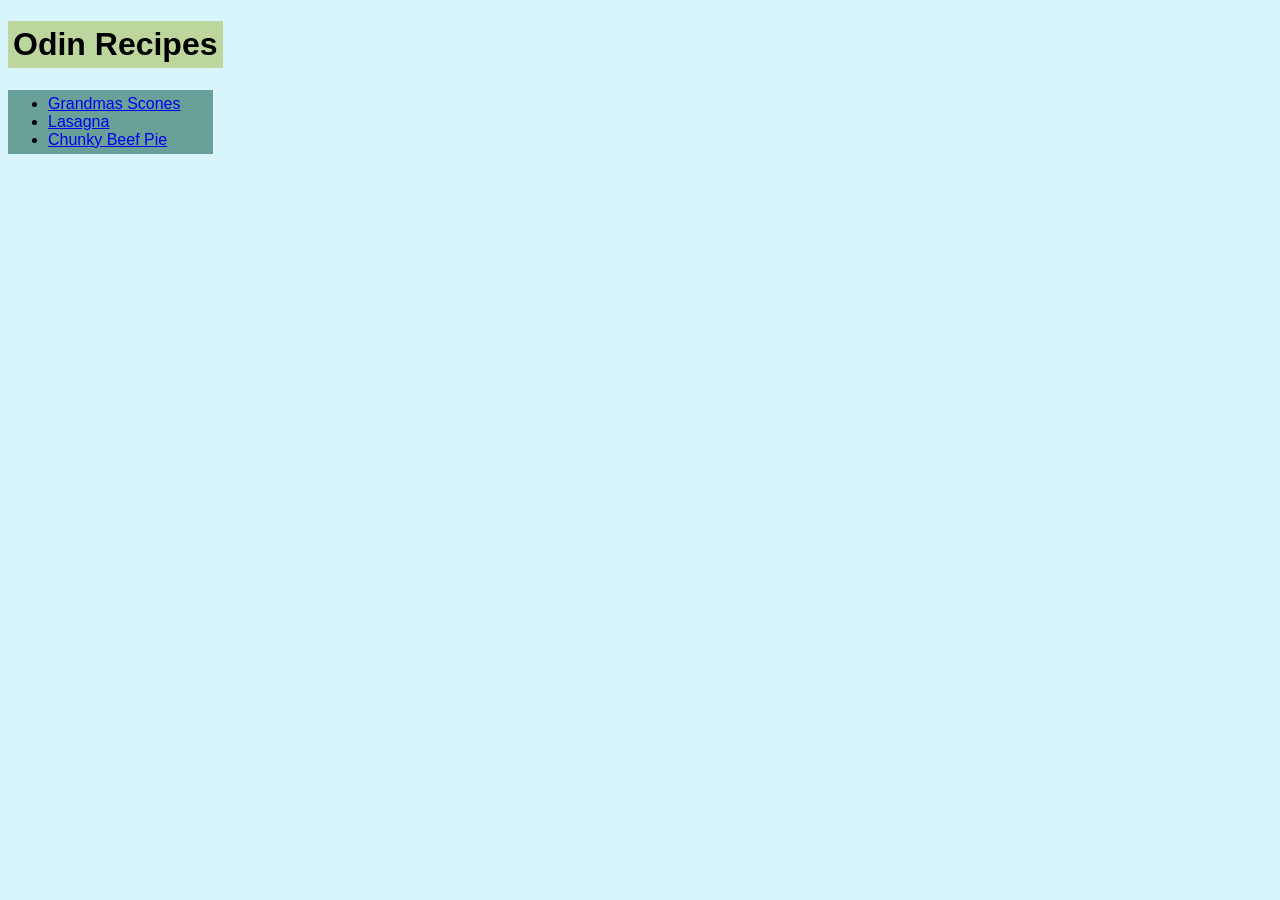
<file: index.html>
<!DOCTYPE html>
<html lang="en">
<head>
    <meta charset="UTF-8">
    <meta name="viewport" content="width=device-width, initial-scale=1.0">
    <title>Odin Recipes</title>
    <link rel="stylesheet" href="styles.css">
</head>
<body>
    <h1>Odin Recipes</h1>
    
    <ul>
        <li><a href="./recipes/grandmas-scones.html">Grandmas Scones</a></li>
        <li><a href="./recipes/lasagna.html">Lasagna</a></li>
        <li><a href="./recipes/chunkybeefpie.html">Chunky Beef Pie</a></li>
    </ul>
    
</body>
</html>
</file>
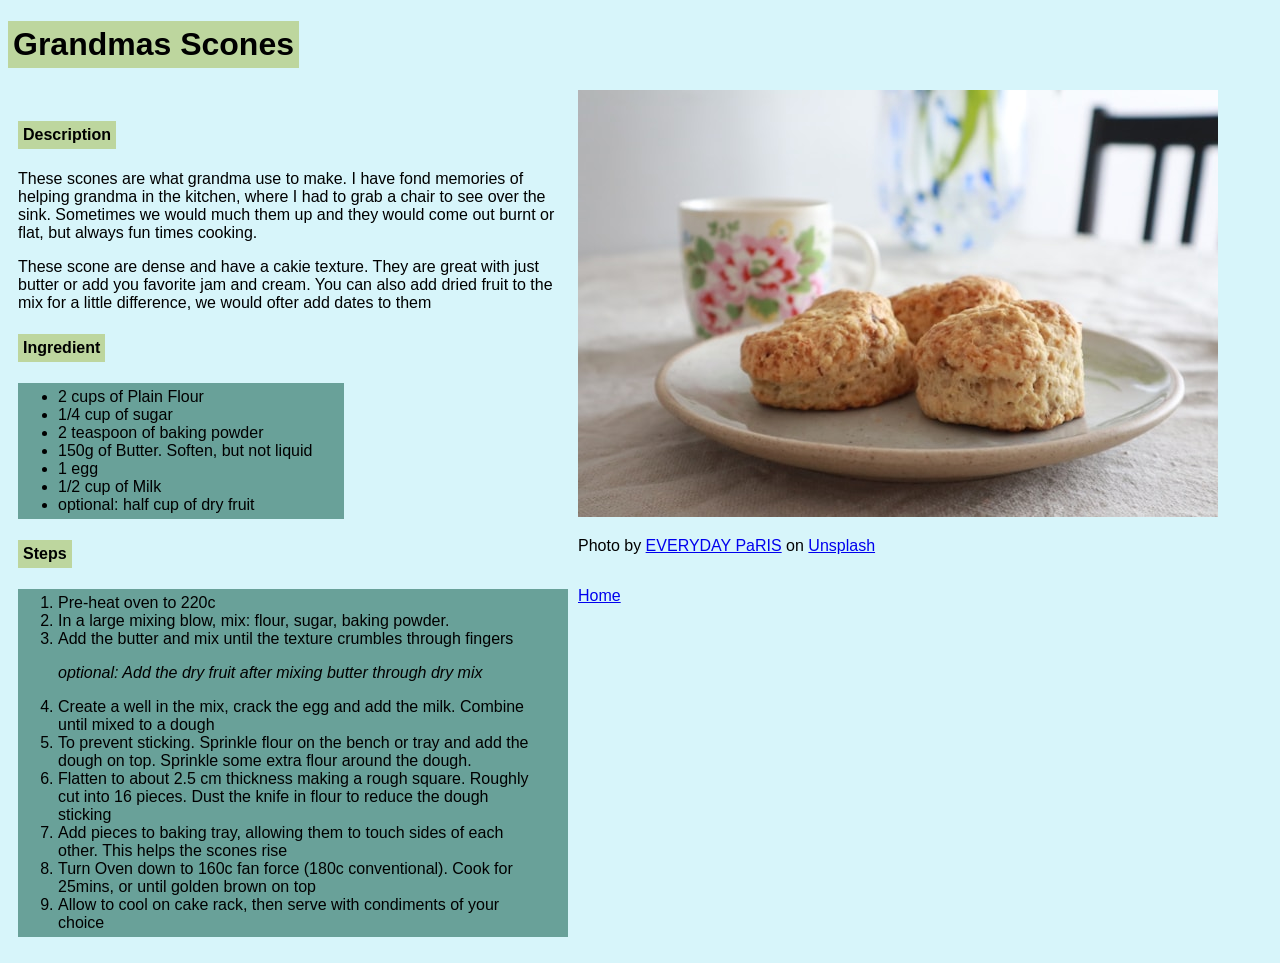
<file: recipes/grandmas-scones.html>
<!DOCTYPE html>
<html lang="en">
    <head>
        <meta charset="UTF-8">
        <meta name="viewport" content="width=device-width, initial-scale=1.0">
        <title>recipe - grandmas scones</title>
        <link rel="stylesheet" href="../styles.css">
    </head>

    <body>
        <h1>Grandmas Scones</h1>
        <div class="imginline">
            <img src="../img/everyday-paris-eCp1iJ3tRjc-unsplash.jpg" alt="Scones on a plate.">
            <p>Photo by <a href="https://unsplash.com/@everydayparis?utm_source=unsplash&utm_medium=referral&utm_content=creditCopyText">EVERYDAY PaRIS</a> on <a href="https://unsplash.com/photos/biscuits-on-a-plate-next-to-a-cup-of-coffee-eCp1iJ3tRjc?utm_source=unsplash&utm_medium=referral&utm_content=creditCopyText">Unsplash</a></p>
        </div>

        <div class="imginline" id="left">
            <h4>Description</h4>
            <p>These scones are what grandma use to make. I have fond memories of helping grandma in the kitchen, where I had to grab a chair to see over the sink. Sometimes we would much them up and they would come out burnt or flat, but always fun times cooking.</p>

            <p>These scone are dense and have a cakie texture. They are great with just butter or add you favorite jam and cream. You can also add dried fruit to the mix for a little difference, we would ofter add dates to them</p>

            <h4>Ingredient</h4>
            <ul>
                <li>2 cups of Plain Flour</li>
                <li>1/4 cup of sugar</li>
                <li>2 teaspoon of baking powder</li>
                <li>150g of Butter. Soften, but not liquid</li>
                <li>1 egg</li>
                <li>1/2 cup of Milk</li>
                <li>optional: half cup of dry fruit</li>
            </ul>

            <h4>Steps</h4>
            <ol>
                <li>Pre-heat oven to 220c</li>
                <li>In a large mixing blow, mix: flour, sugar, baking powder.</li>
                <li>Add the butter and mix until the texture crumbles through fingers</li>
                <p><em>optional: Add the dry fruit after mixing butter through dry mix</em></p>
                <li>Create a well in the mix, crack the egg and add the milk. Combine until mixed to a dough</li>
                <li>To prevent sticking. Sprinkle flour on the bench or tray and add the dough on top. Sprinkle some extra flour around the dough.</li>
                <li>Flatten to about 2.5 cm thickness making a rough square. Roughly cut into 16 pieces. Dust the knife in flour to reduce the dough sticking</li>
                <li>Add pieces to baking tray, allowing them to touch sides of each other. This helps the scones rise</li>
                <li>Turn Oven down to 160c fan force (180c conventional). Cook for 25mins, or until golden brown on top</li>
                <li>Allow to cool on cake rack, then serve with condiments of your choice</li>
            </ol>
        </div>
        
        <p><a href="../index.html">Home</a></p>
    </body>

</html>
</file>
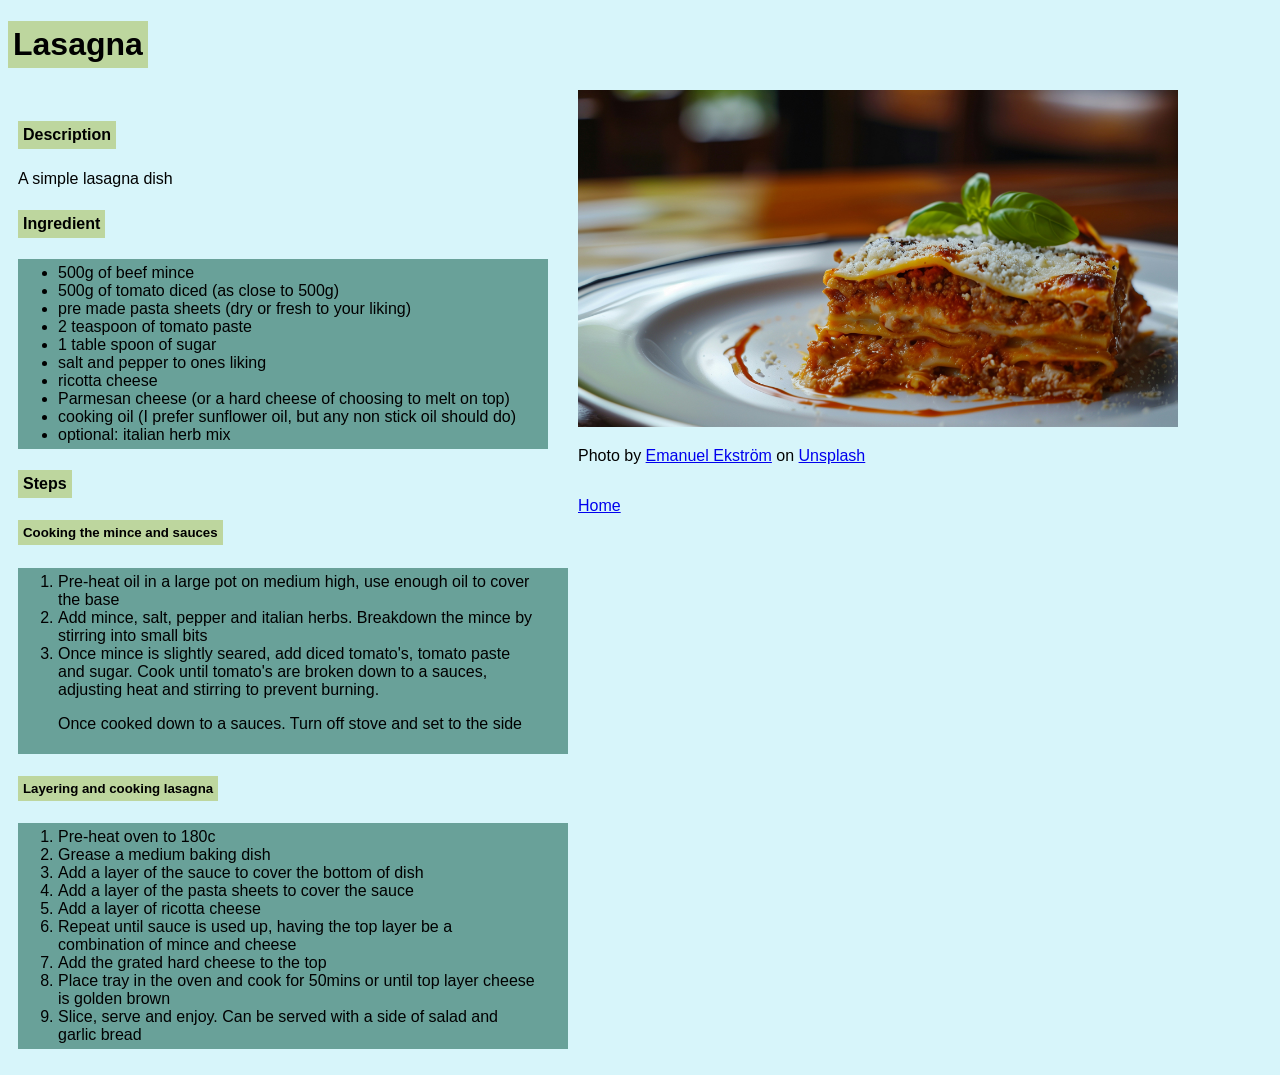
<file: recipes/lasagna.html>
<!DOCTYPE html>
<html lang="en">
    <head>
        <meta charset="UTF-8">
        <meta name="viewport" content="width=device-width, initial-scale=1.0">
        <title>recipe - lasagna</title>
        <link rel="stylesheet" href="../styles.css">
    </head>

    <body>
        <h1>Lasagna</h1>

        <div class="imginline">
            <img src="../img/emanuel-ekstrom-flEUTTwGlJQ-unsplash.jpg" alt="Scones on a plate." width="600">
            <p>Photo by <a href="https://unsplash.com/@emanuelekstrom?utm_source=unsplash&utm_medium=referral&utm_content=creditCopyText">Emanuel Ekström</a> on <a href="https://unsplash.com/photos/a-white-plate-topped-with-lasagna-covered-in-sauce-flEUTTwGlJQ?utm_source=unsplash&utm_medium=referral&utm_content=creditCopyText">Unsplash</a></p>
        </div>
        
        <div class="imginline" id="left">        
            <h4>Description</h4>
            <p>A simple lasagna dish</p>
            <h4>Ingredient</h4>
            <ul>
                <li>500g of beef mince</li>
                <li>500g of tomato diced (as close to 500g) </li>
                <li>pre made pasta sheets (dry or fresh to your liking)</li>
                <li>2 teaspoon of tomato paste</li>
                <li>1 table spoon of sugar</li>
                <li>salt and pepper to ones liking</li>
                <li>ricotta cheese</li>
                <li>Parmesan cheese (or a hard cheese of choosing to melt on top)</li>
                <li>cooking oil (I prefer sunflower oil, but any non stick oil should do)</li>
                <li>optional: italian herb mix</li>
            </ul>

            <h4>Steps</h4>
            <h5>Cooking the mince and sauces</h5>
            <ol>
                <li>Pre-heat oil in a large pot on medium high, use enough oil to cover the base</li>
                <li>Add mince, salt, pepper and italian herbs. Breakdown the mince by stirring into small bits</li>
                <li>Once mince is slightly seared, add diced tomato's, tomato paste and sugar. Cook until tomato's are broken down to a sauces, adjusting heat and stirring to prevent burning.</li>
                <p>Once cooked down to a sauces. Turn off stove and set to the side</p>
            </ol>
            <h5>Layering and cooking lasagna</h5>
            <ol>
                <li>Pre-heat oven to 180c</li>
                <li>Grease a medium baking dish</li>
                <li>Add a layer of the sauce to cover the bottom of dish</li>
                <li>Add a layer of the pasta sheets to cover the sauce</li>
                <li>Add a layer of ricotta cheese</li>
                <li>Repeat until sauce is used up, having the top layer be a combination of mince and cheese</li>
                <li>Add the grated hard cheese to the top</li>
                <li>Place tray in the oven and cook for 50mins or until top layer cheese is golden brown</li>
                <li>Slice, serve and enjoy. Can be served with a side of salad and garlic bread</li>
            </ol>
        </div>
        
        <p><a href="../index.html">Home</a></p>
    </body>

</html>
</file>
<file: styles.css>
body {
    font-family: 'Franklin Gothic Medium', 'Arial Narrow', Arial, sans-serif;
    background-color: rgb(215, 245, 250);
}

h1, h2, h3, h4, h5, h6 {
    font-family: cursive, sans-serif;
    background-color: hsl(87, 41%, 73%);
    max-width: fit-content;
    text-align: center;
    padding: 5px;
}

ul, ol {
    background-color: rgb(105, 161, 153);    
    max-width: fit-content;
    padding-right: 2em;
    padding-top: 5px;
    padding-bottom: 5px;
}

.imginline {
    display: inline-block;
}

#left {
    float: left;
    max-width: 550px;
    margin: 10px;
}
</file>
